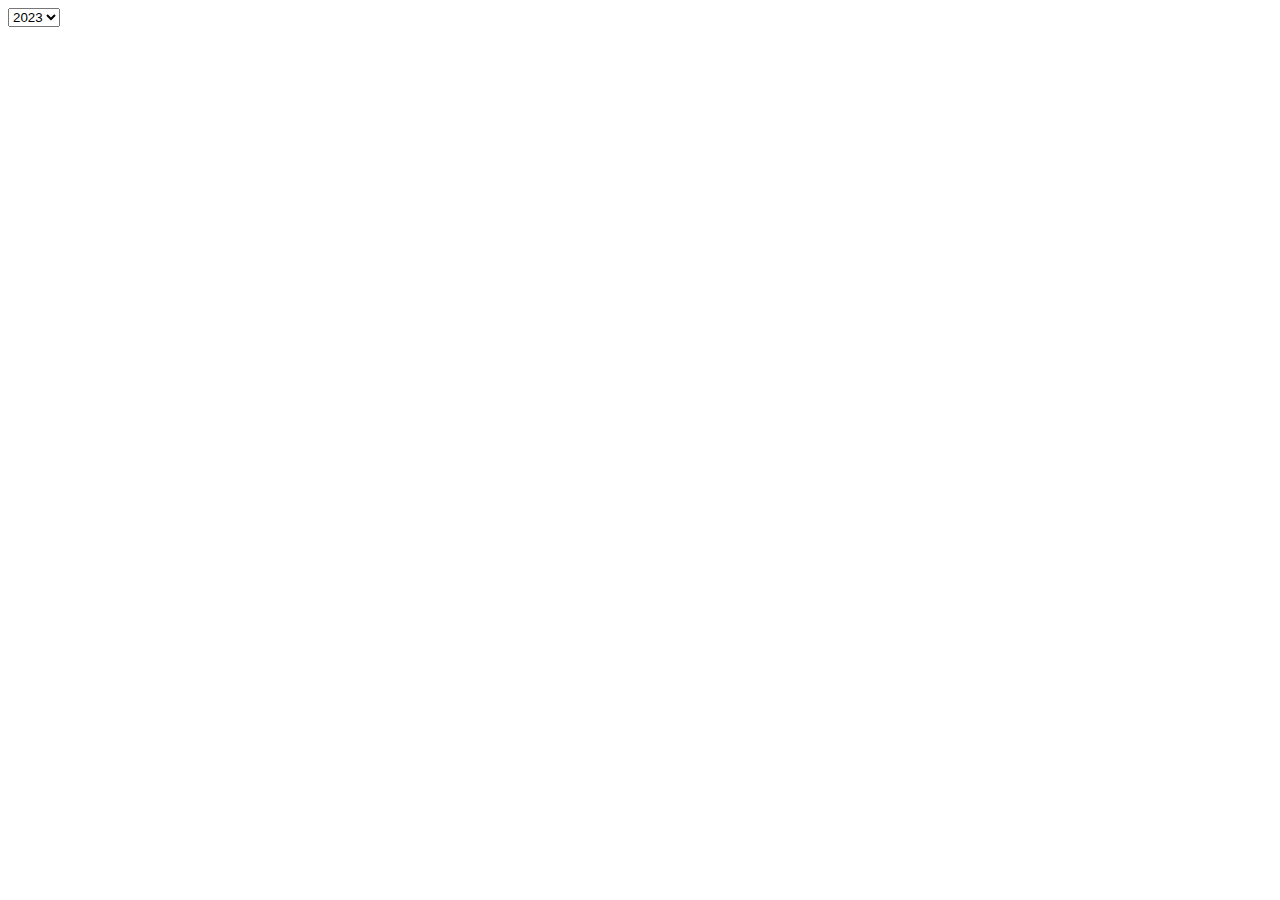
<file: select.html>
<!DOCTYPE html>
<html lang="pt-br">
<head>
  <meta charset="UTF-8">
  <title>Exemplo de opções dinâmicas em um select</title>
</head>
<body>
  <select id="ano">
  </select>

  <script>
    const anos = [2023, 2022, 2021, 2020, 2019];

    function criarOpcoes() {
      for (let ano of anos) {
        const option = document.createElement("option");
        option.textContent = ano;
        option.value = ano;
        document.querySelector("#ano").appendChild(option);
      }
    }

    document.addEventListener("DOMContentLoaded", criarOpcoes);
  </script>
</body>
</html>
</file>
